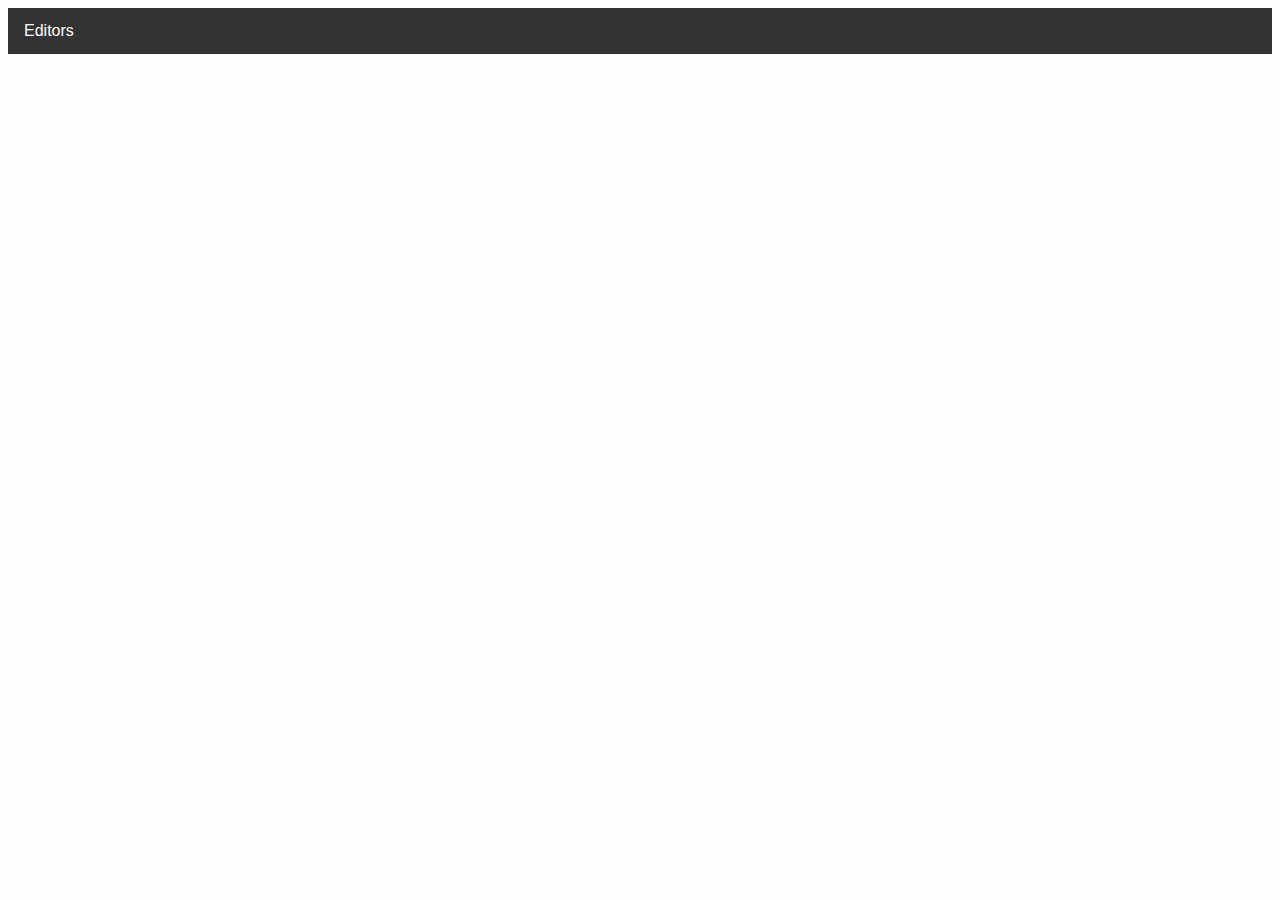
<file: index.htm>
<!DOCTYPE html>
<html>
  <head>
    <title>Home | dEssentials</title>
    <script src="/scripts/jquery-cookie.js"></script>
    <script src="/scripts/jquery.js"></script>
    <link rel="stylesheet" href="/styles/main.css" />
  </head>
  <body>
    <div class="nav">
      <div class="dropdown">
        <button class="dropbtn">Editors</button>
        <div class="dropdown-content">
          <a href="/dDocs">dDocs</a>
        </div>
      </div>
    </div>
  </body>
</html>
</file>
<file: styles/main.css>
@import url('https://fonts.googleapis.com/css?family=Aguafina+Script|Aldrich|Almendra|Anaheim|Anonymous+Pro|Arizonia|Audiowide|Bonbon|Bungee+Inline|Cabin+Sketch|Caudex|Clicker+Script|Condiment|Cookie|Cormorant+Upright|Crimson+Text|Dancing+Script|Dr+Sugiyama|Dynalight|EB+Garamond|Eagle+Lake|Emilys+Candy|Fanwood+Text|Fascinate+Inline|Goudy+Bookletter+1911|Grand+Hotel|Great+Vibes|Henny+Penny|Herr+Von+Muellerhoff|IM+Fell+Double+Pica|Iceberg|Iceland|Indie+Flower|Italiana|Italianno|Josefin+Slab|Just+Me+Again+Down+Here|Kaushan+Script|Keania+One|Kelly+Slab|Kumar+One+Outline|League+Script|Lekton|Lovers+Quarrel|Marck+Script|Miss+Fajardose|Monoton|Monsieur+La+Doulaise|Montez|Mr+Dafoe|Mr+De+Haviland|Mrs+Saint+Delafield|Niconne|Nixie+One|Nova+Square|Offside|Old+Standard+TT|Orbitron|Overpass+Mono|Oxygen+Mono|Pacifico|Parisienne|Petit+Formal+Script|Pinyon+Script|Playfair+Display|Poiret+One|Reenie+Beanie|Righteous|Rouge+Script|Ruthie|Sacramento|Sail|Salsa|Satisfy|Shadows+Into+Light|Share+Tech+Mono|Smythe|Sorts+Mill+Goudy|Source+Code+Pro|Sunshiney|Swanky+and+Moo+Moo|Tangerine|Underdog|UnifrakturCook:700|UnifrakturMaguntia|VT323|Vast+Shadow|Wallpoet|Wire+One|Zeyada');
body {
  font-family: sans-serif;
  background-color: #FEFEFE;
}
.nav {
  overflow: hidden;
  background-color: #333;
}
.nav a {
  float: left;
  font-size: 16px;
  color: white;
  text-align: center;
  padding: 14px 16px;
  text-decoration: none;
}
.dropdown {
  float: left;
  overflow: hidden;
}
.dropdown .dropbtn {
  font-size: 16px;    
  border: none;
  outline: none;
  color: white;
  padding: 14px 16px;
  background-color: #333;
  margin: 0;
}
.nav a:hover, .dropdown:hover .dropbtn {
  background-color: #111;
}
.dropdown-content {
  display: none;
  position: absolute;
  background-color: #333;
  min-width: 160px;
  box-shadow: 0px 8px 16px 0px rgba(0,0,0,0.2);
  z-index: 1;
}
.dropdown-content a {
  float: none;
  color: white;
  padding: 12px 16px;
  text-decoration: none;
  display: block;
  text-align: left;
}
.dropdown-content a:hover {
  background-color: #111;
}
.dropdown:hover .dropdown-content {
  display: block;
}
.dropdown2 {
  position: relative;
  display: inline-block;
}
.dropdown-content2 {
  display: none;
  position: absolute;
  background-color: white;
  min-width: 160px;
  box-shadow: 0px 8px 16px 0px rgba(0,0,0,0.2);
  padding: 12px 16px;
  z-index: 1;
}
.dropdown2:hover .dropdown-content2 {
  display: block;
}
#te {
  background-color: white;
  resize: none;
  color: black;
  height: 300px;
  width: 600px;
  font-family: Arial;
  font-size: 11pt;
}
.font-aaaa {
  font-family: "Orbitron", sans-serif;
  border: none;
  width: 90px;
  height: 50px;
}
.font-aaab {
  font-family: "Anonymous Pro", monospace;
  border: none;
  width: 90px;
  height: 50px;
}
.font-aaac {
  font-family: "Source Code Pro", monospace;
  border: none;
  width: 90px;
  height: 50px;
}
.font-aaad {
  font-family: "Cookie", cursive;
  border: none;
  width: 90px;
  height: 50px;
}
.font-aaae {
  font-family: Arial;
  border: none;
  width: 90px;
  height: 50px;
}
.font-aaaf {
  font-family: "Aldrich", sans-serif;
  border: none;
  width: 90px;
  height: 50px;
}
.font-aaag {
  font-family: "Indie Flower", cursive;
  border: none;
  width: 90px;
  height: 50px;
}
.font-aaah {
  font-family: "Monoton", cursive;
  border: none;
  width: 90px;
  height: 50px;
}
.font-aaai {
  font-family: "Almendra", serif;
  border: none;
  width: 90px;
  height: 50px;
}
.font-aaaj {
  font-family: "Cabin Sketch", cursive;
  border: none;
  width: 90px;
  height: 50px;
}
.font-aaak {
  font-family: "Kelly Slab", cursive;
  border: none;
  width: 90px;
  height: 50px;
}
.font-aaal {
  font-family: "Lekton", sans-serif;
  border: none;
  width: 90px;
  height: 50px;
}
.font-aaam {
  font-family: "Henny Penny", cursive;
  border: none;
  width: 90px;
  height: 50px;
}
.font-aaan {
  font-family: "Great Vibes", cursive;
  border: none;
  width: 90px;
  height: 50px;
}
.font-aaao {
  font-family: "Grand Hotel", cursive;
  border: none;
  width: 90px;
  height: 50px;
}
.font-aaap {
  font-family: "Audiowide", cursive;
  border: none;
  width: 90px;
  height: 50px;
}
.font-aaaq {
  font-family: "UnifrakturCook", cursive;
  border: none;
  width: 90px;
  height: 50px;
}
.font-aaar {
  font-family: "UnifrakturMaguntia", cursive;
  border: none;
  width: 90px;
  height: 50px;
}
.font-aaas {
  font-family: "Underdog", cursive;
  border: none;
  width: 90px;
  height: 50px;
}
.font-aaat {
  font-family: "EB Garamond", serif;
  border: none;
  width: 90px;
  height: 50px;
}
.font-aaau {
  font-family: "Eagle Lake", cursive;
  border: none;
  width: 90px;
  height: 50px;
}
.font-aaav {
  font-family: "Dynalight", cursive;
  border: none;
  width: 90px;
  height: 50px;
}
.font-aaaw {
  font-family: "Goudy Bookletter 1911", serif;
  border: none;
  width: 90px;
  height: 50px;
}
#size11 {
  font-size: 11px;
  border: none;
  width: 90px;
  height: 50px;
}
#size12 {
  font-size: 12px;
  border: none;
  width: 90px;
  height: 50px;
}
#size13 {
  font-size: 13px;
  border: none;
  width: 90px;
  height: 50px;
}
#size14 {
  font-size: 14px;
  border: none;
  width: 90px;
  height: 50px;
}
#size15 {
  font-size: 15px;
  border: none;
  width: 90px;
  height: 50px;
}
#size16 {
  font-size: 16px;
  border: none;
  width: 90px;
  height: 50px;
}
#size17 {
  font-size: 17px;
  border: none;
  width: 90px;
  height: 50px;
}
#normal {
  font-weight: normal;
  font-style: normal;
  border: none;
  width: 90px;
  height: 50px;
}
#bold {
  font-weight: bold;
  border: none;
  width: 90px;
  height: 50px;
}
#italic {
  font-style: italic;
  border: none;
  width: 90px;
  height: 50px;
}
#left {
  text-align: left;
  border: none;
  width: 90px;
  height: 50px;
}
#right {
  text-align: right;
  border: none;
  width: 90px;
  height: 50px;
}
#black {
  color: black;
  border: none;
  width: 90px;
  height: 50px;
}
#red {
  color: red;
  border: none;
  width: 90px;
  height: 50px;
}
#crimson {
  color: crimson;
  border: none;
  width: 90px;
  height: 50px;
}
#blue {
  color: blue;
  border: none;
  width: 90px;
  height: 50px;
}
#dgblue {
  color: dodgerblue;
  border: none;
  width: 90px;
  height: 50px;
}
#darkblue {
  color: darkblue;
  border: none;
  width: 90px;
  height: 50px;
}
#teal {
  color: teal;
  border: none;
  width: 90px;
  height: 50px;
}
#purple {
  color: purple;
  border: none;
  width: 90px;
  height: 50px;
}
#magenta {
  color: magenta;
  border: none;
  width: 90px;
  height: 50px;
}
#pink {
  color: pink;
  border: none;
  width: 90px;
  height: 50px;
}
#hotpink {
  color: hotpink;
  border: none;
  width: 90px;
  height: 50px;
}
#deeppink {
  color: deeppink;
  border: none;
  width: 90px;
  height: 50px;
}
#white {
  color: white;
  background-color: black;
  border: none;
  width: 90px;
  height: 50px;
}
#bgred {
  background-color: red;
  border: none;
  width: 90px;
  height: 50px;
}
#bgwhite {
  background-color: white;
  border: none;
  width: 90px;
  height: 50px;
}
#bgblue {
  background-color: blue;
  border: none;
  width: 90px;
  height: 50px;
}
#bgdgblue {
  background-color: dodgerblue;
  border: none;
  width: 90px;
  height: 50px;
}
#bgdarkblue {
  background-color: darkblue;
  border: none;
  width: 90px;
  height: 50px;
}
#bgteal {
  background-color: teal;
  border: none;
  width: 90px;
  height: 50px;
}
#bgpurple {
  background-color: purple;
  border: none;
  width: 90px;
  height: 50px;
}
#bgmagenta {
  background-color: magenta;
  border: none;
  width: 90px;
  height: 50px;
}
#bgpink {
  background-color: pink;
  border: none;
  width: 90px;
  height: 50px;
}
#bghotpink {
  background-color: hotpink;
  border: none;
  width: 90px;
  height: 50px;
}
#bgdeeppink {
  background-color: deeppink;
  border: none;
  width: 90px;
  height: 50px;
}
#bgcrimson {
  background-color: crimson;
  border: none;
  width: 90px;
  height: 50px;
}
</file>
